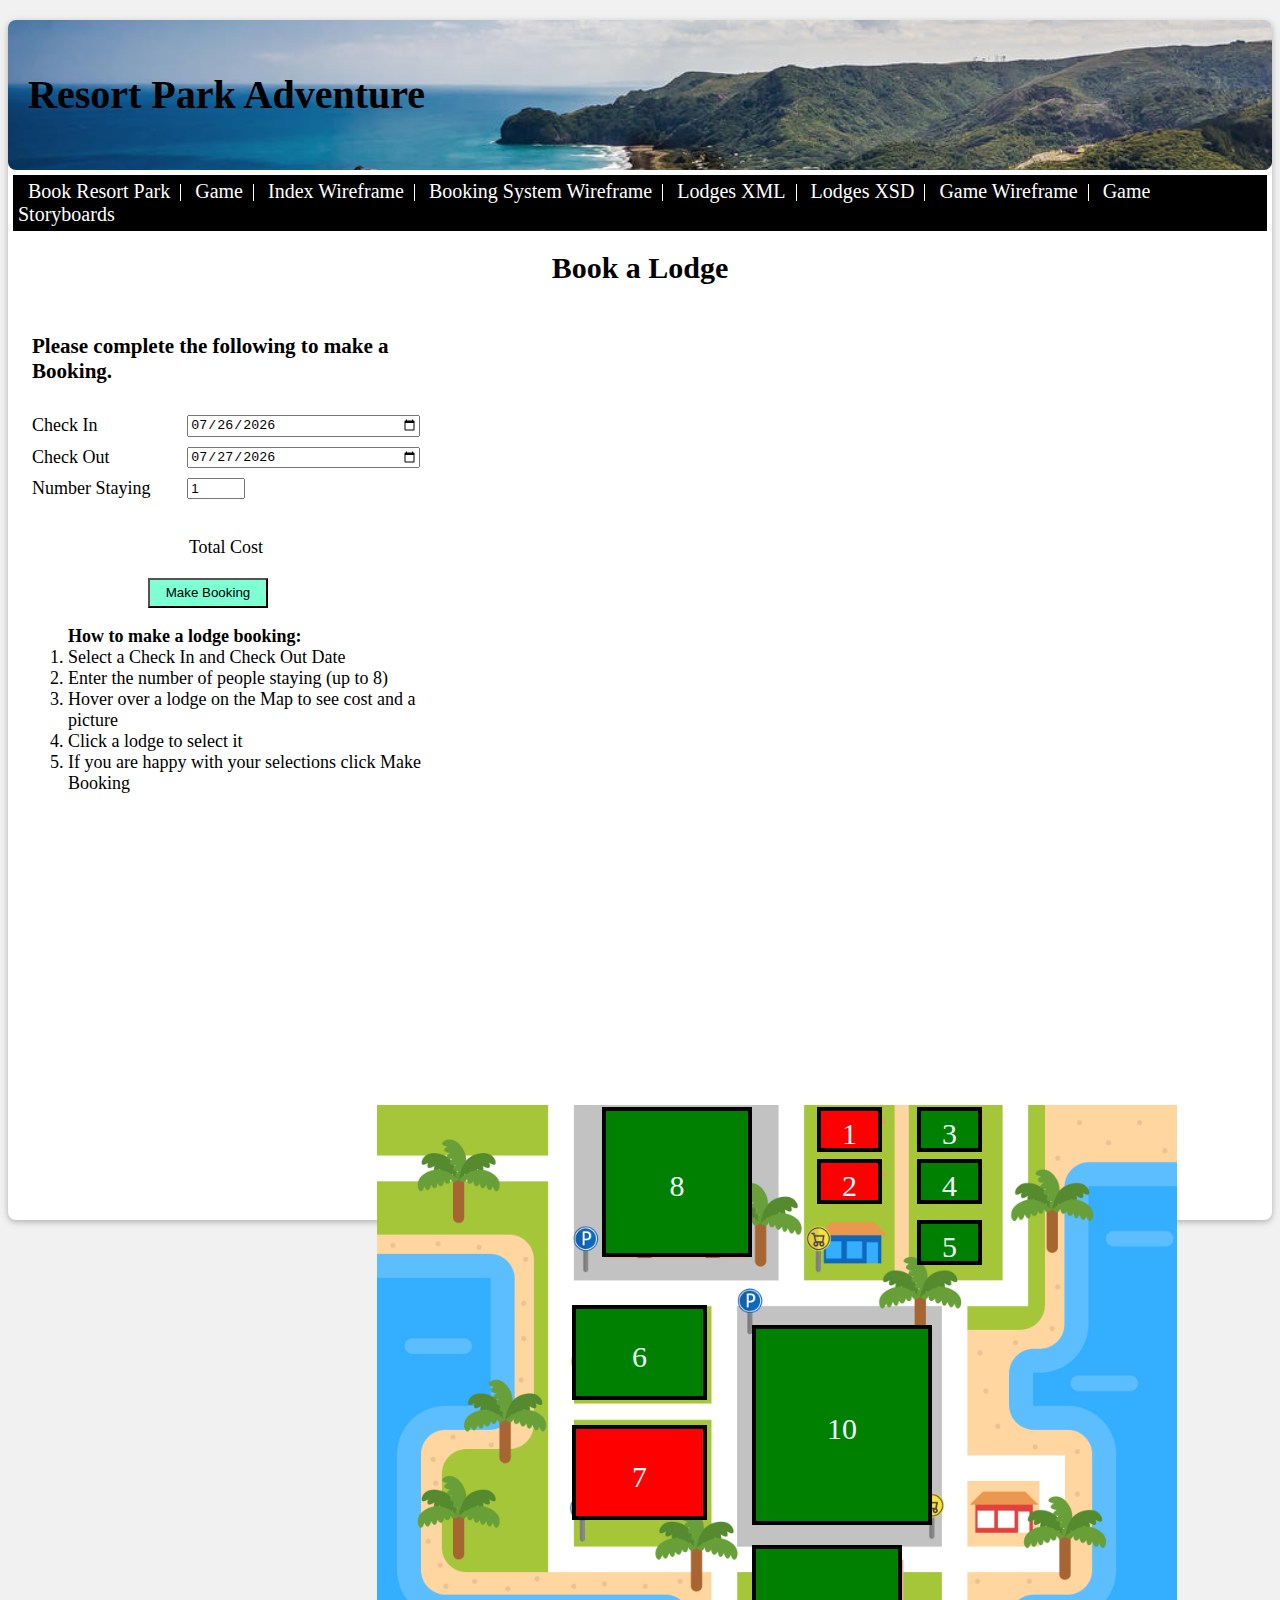
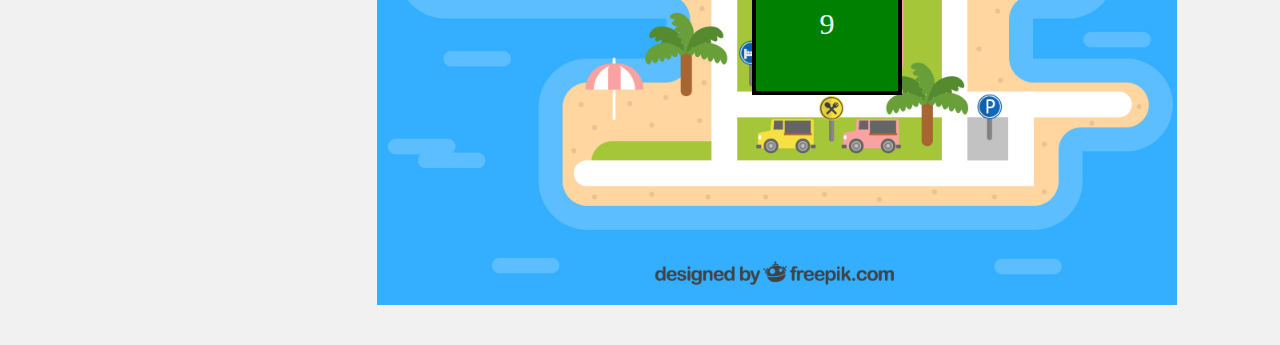
<file: index.html>
<!DOCTYPE html>
<html lang="en">

<head>
    <meta charset="UTF-8">
    <meta http-equiv="X-UA-Compatible" content="IE=edge">
    <meta name="viewport" content="width=device-width, initial-scale=1.0">
    <link rel="stylesheet" href="style.css">
    <title>Project 2</title>
</head>

<body>
    <main>
        <div id="titleBG" >
            <h1>Resort Park Adventure</h1>
        </div>
        <nav id="navBar">
            <ul>
                <li><a href="/index.html">Book Resort Park</a></li>
                <li><a href="/gameindex.html">Game</a></li>
                <li><a href="/Index Wireframe.drawio.pdf">Index Wireframe</a></li>
                <li><a href="/Part 1 Wireframe.drawio.pdf">Booking System Wireframe</a></li>
                <li><a href="/lodges.xml">Lodges XML</a></li>
                <li><a href="/lodges.xsd">Lodges XSD</a></li>
                <li><a href="">Game Wireframe</a></li>
                <li><a href="">Game Storyboards</a></li>
           
            </ul>
            

        </nav>
        <section id="part1">
            <h1>Book a Lodge</h1>

            <div id="bookingForm">

                <form id="inputForm">
                    <h3 class="row">Please complete the following to make a Booking.</h3>
                    <label class="row" for="checkIn">Check In
                        <input type="date" name="checkIn" id="checkIn">
                    </label>
                    <label class="row" for="checkOut">Check Out
                        <input type="date" name="checkOut" id="checkOut">
                    </label>
                    <label class="row" for="numberStaying">Number Staying
                        <input type="number" name="numberStaying" id="numberStaying" min="1" max="8" value="1">
                    </label>
                    <div class="row" id="lodgeNumber">
                    </div>
                    <p class="row" id="totalCost">Total Cost</p>
                    <button type="button" id="bookingSubmit">Make Booking</button>
                    <ul>
                        <strong>How to make a lodge booking:</strong> 
                        <li>Select a Check In and Check Out Date</li>
                        <li>Enter the number of people staying (up to 8)</li>
                        <li>Hover over a lodge on the Map to see cost and a picture</li>
                        <li>Click a lodge to select it</li>
                        <li>If you are happy with your selections click Make Booking</li>
                        
                    </ul>
                </form>
                <form id="summaryForm" style="display: none;">
                    <h3 class="row">Booking Summary</h3>
                    <div class="row" id="summaryArrivalDate"></div>
                    <div class="row" id="summaryLeaveDate"></div>
                    <div class="row" id="summaryPartySize"></div>
                    <div class="row" id="summaryTotalCost"></div>

                    <button type="button" id="confirmBookingButton">Confirm Booking</button>
                    <button type="button" id="returnButton">Return</button>

                </form>
            </div>

            <div id="map">
                <img src="/map.jpg" id="mapimg">
                <div id="lodge1" class="icon">1</div>
                <div id="lodge2" class="icon">2</div>
                <div id="lodge3" class="icon">3</div>
                <div id="lodge4" class="icon">4</div>
                <div id="lodge5" class="icon">5</div>
                <div id="lodge6" class="icon">6</div>
                <div id="lodge7" class="icon">7</div>
                <div id="lodge8" class="icon">8</div>
                <div id="lodge9" class="icon">9</div>
                <div id="lodge10" class="icon">10</div>

                <div id="lodge1Details" class="lodgeDetails">1</div>
                <div id="lodge2Details" class="lodgeDetails">2</div>
                <div id="lodge3Details" class="lodgeDetails">3</div>
                <div id="lodge4Details" class="lodgeDetails">4</div>
                <div id="lodge5Details" class="lodgeDetails">5</div>
                <div id="lodge6Details" class="lodgeDetails">6</div>
                <div id="lodge7Details" class="lodgeDetails">7</div>
                <div id="lodge8Details" class="lodgeDetails">8</div>
                <div id="lodge9Details" class="lodgeDetails">9</div>
                <div id="lodge10Details" class="lodgeDetails">
                </div>

            </div>
            <div id="summaryPicture" style="display: none;">
                <div id="summaryPictureContainer"></div>
                <div id="summaryLodgeDetails">
                    <div id="summaryLodgeNumber" class="row"></div>
                    <div id="summaryLodgeCapacity" class="row"></div>
                    <div id="summaryLodgeCost" class="row"></div>
                </div>

            </div>

        </section>
    </main>


    <script src="script.js"></script>
</body>

</html>
</file>
<file: style.css>
html {
    box-sizing: border-box;
}

*,
*:before,
*:after {
    box-sizing: inherit;
}

body{
    background-color: #f1f1f1;
}

main {
    margin-left: auto;
    margin-right: auto;
    box-shadow: 0 2px 5px 0 rgba(0, 0, 0, 0.16), 0 2px 10px 0 rgba(0, 0, 0, 0.12);
    max-width: 1500px;
    min-height: 1200px;
    background-color: #fff;
    border-radius: 0.5em
    
}
nav ul{
    list-style-type: none;
    margin: 5px;
    padding: 5px 5px;
    background-color: black;
}
nav li{
    display: inline;
    border-right: 1px solid white;
}


nav li:last-child{
    border-right: none;
}
nav li a{
    color: white;
    padding: 10px 10px;
    font-size: 20px;
    text-decoration: none; 
}
nav li a:hover{
    background-color: black;
    font-size: 22px;
}

#titleBG{
    background-image: url("piha.jpg");
    background-size: cover;
    height: 150px;
    line-height: 150px;
    border-radius: 0.5em;
}


#titleBG h1{
    text-align: left;
    font-size: 40px;
    margin: 20px;
}

#part1 h1{
    text-align: center;
    font-size: 30px;
}
#bookingForm{
    float: left;
    width: 400px;
    height: 800px;
    font-size: 18px;
    margin-left: 20px;
}
#bookingForm ul{
    list-style-type: decimal;
}

#inputForm .row{
    width: 100%;
    float: left;
    padding: 8px 8px 2px 4px;

}
#inputForm .row input[type="date"]{
    float: right;
    width: 60%;
    
}
#inputForm .row input[type="number"]{
    float: right;
    width: 15%;
    margin-right: 45%;
    
}
#bookingSubmit{
    width: 30%;
    height: 30px;
    margin-left: 30%;
    background-color:aquamarine;
    color: black;
}

#totalCost{
    text-align: center;
}



#map, #summaryPicture{
    float: right;
    width: 990px;
    height: 800px;
    position: relative;

}
#mapimg{
    object-fit: contain;  
    width: 100%;
    height: 100%;
}
.icon{
    position: absolute;
    background-color: grey;
    text-align: center;
    vertical-align: middle;
    font-size: 30px;
    color: azure;
    border: solid 4px black;
}
#lodge1, #lodge2, #lodge3, #lodge4, #lodge5{
    width: 65px;
    height: 45px;
    line-height: 45px;

}

#lodge1, #lodge1Details{
    left: 535px;
    top: 2px;
}
#lodge2, #lodge2Details{
    left: 535px;
    top: 54px;
}
#lodge3,#lodge3Details{
    left: 635px;
    top: 2px;
}
#lodge4,#lodge4Details{
    left: 635px;
    top: 54px;
}
#lodge5,#lodge5Details{
    left: 635px;
    top: 115px;
}

#lodge6, #lodge7{
    width: 135px;
    height: 95px;
    
    line-height: 95px;
}
#lodge6,#lodge6Details{
    top: 200px;
    left: 290px;
}
#lodge7,#lodge7Details{
    top: 320px;
    left: 290px;
}

#lodge8, #lodge9{
    width: 150px;
    height: 150px;  
    line-height: 150px;
}
#lodge8,#lodge8Details{
    left: 320px;
    top: 2px;
}
#lodge9,#lodge9Details{
    left: 470px;
    top: 440px;
}
#lodge10{
    left: 470px;
    top: 220px;
    height: 200px;
    width: 180px;
    line-height: 200px;
    
}
#lodge10Details{
    left: 470px;
    top: 220px;
}

.lodgeDetails{
    position: absolute;
    background-color: white;
    font-size: 20px;
    color: black;
    border:  ridge 4px black;
    width: 300px;
    height: 400px; 
    visibility: hidden;
    pointer-events: none;
    box-shadow: 2px 2px 2px 2px;
}

.lodgeDetails img{
    width: 250px;
    height: 200px;
    margin-left: 20px;
    margin-top: 10px;
    box-shadow: 5px 5px 2px lightgray;
   
}

.lodgeDetails .row{
    width: 100%;
    float: left;
    margin-left: 20px;
}
  
#summaryPictureContainer img{
    width: 500px;
    height: 400px;
    box-shadow: 5px 5px 2px lightgray;
    margin-left: 20px;
    margin-top: 20px;
}
#summaryForm{
    text-align: center;
    font-size: 25px;
    line-height: 150%;
    
}
#summaryLodgeDetails{
    width: 400px;
    height: auto;
    border-radius: 1em;
    margin-left: 70px;
    box-shadow: 5px 5px 2px lightgray;
    text-align: center;
    font-size: 30px;
    line-height: 200%;
}

#summaryForm button{
    width: 30%;
    height: 30px;
    background-color:aquamarine;
    color: black;
}
</file>
